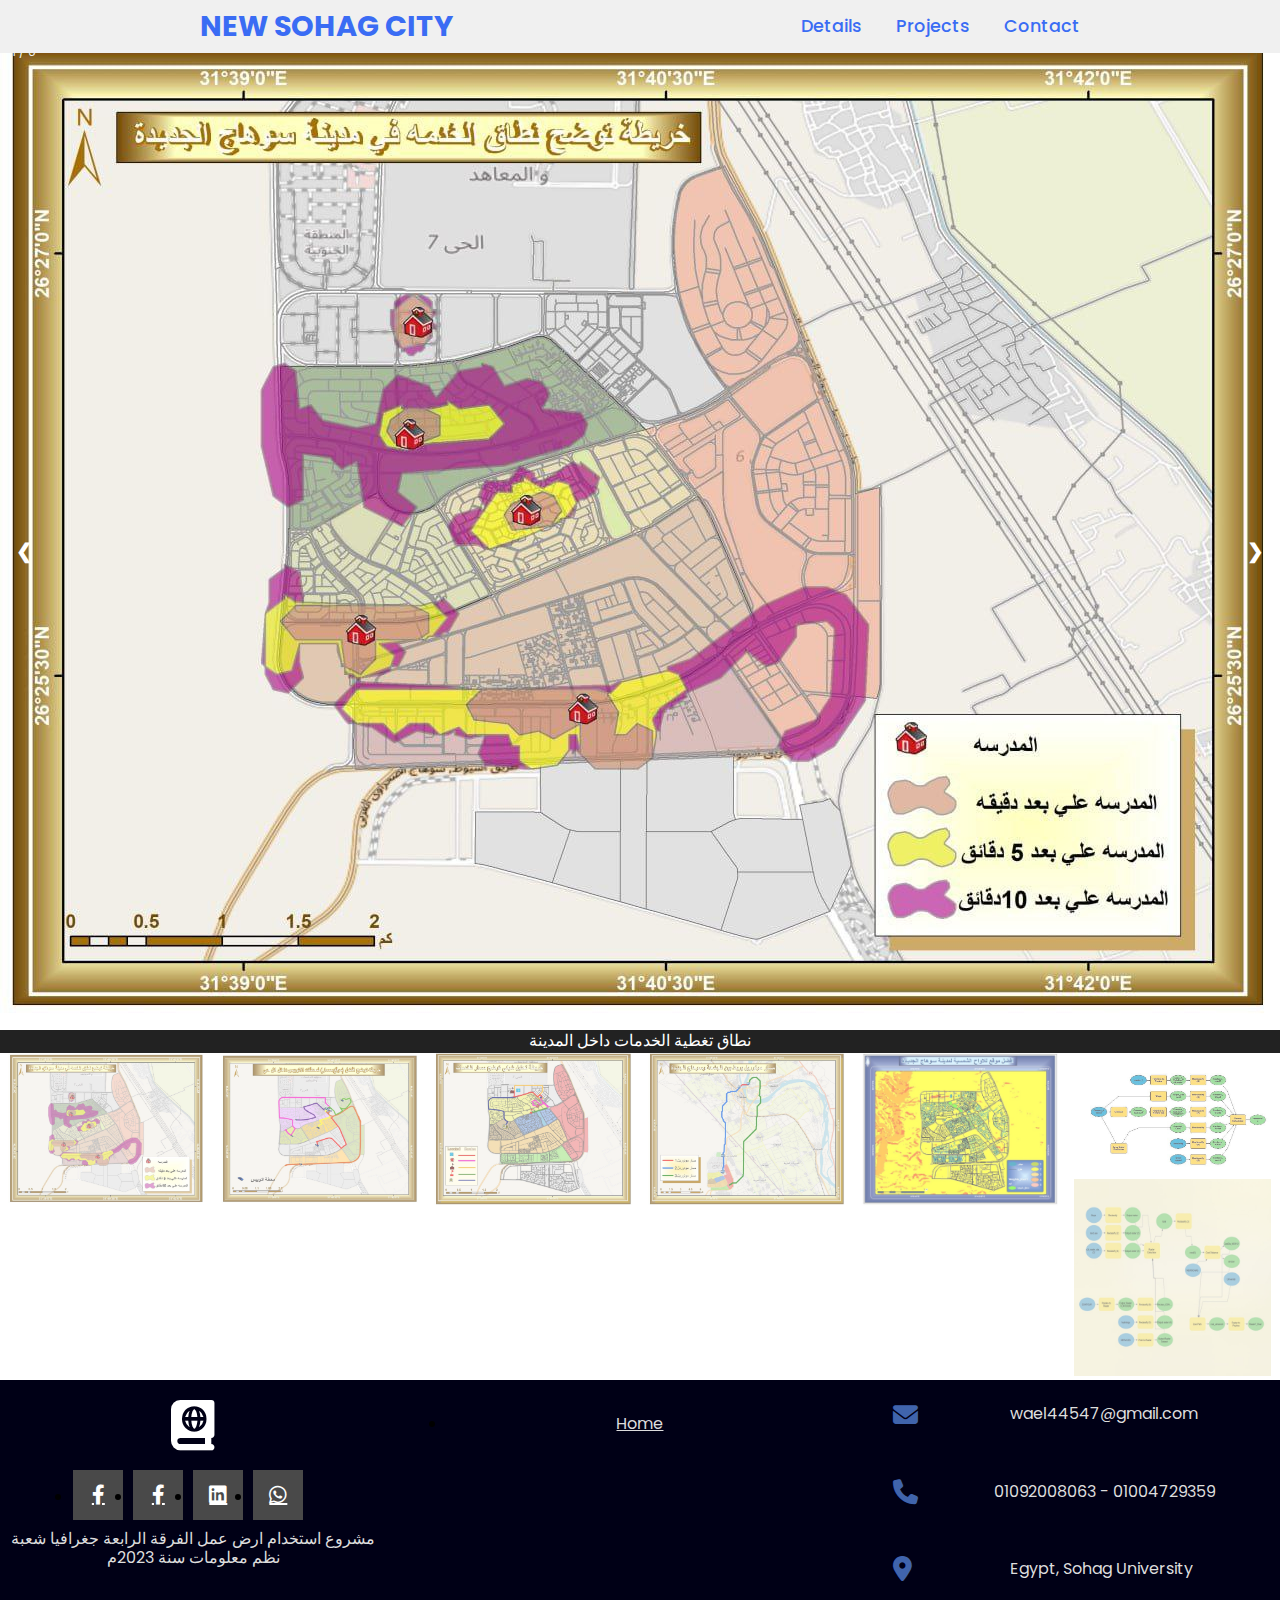
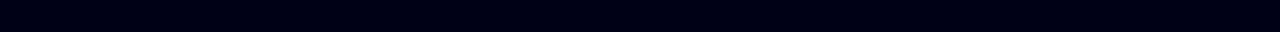
<file: GALL2.html>
<!DOCTYPE html>
<html lang="en">
<head>
    <meta charset="UTF-8">
    <meta http-equiv="X-UA-Compatible" content="IE=edge">
    <meta name="viewport" content="width=device-width, initial-scale=1.0">
    <link rel="stylesheet" herf="https://cdnjs.cloudflare.com/ajax/libs/font-awesome/6.2.1/css/all.min.css">
    <link rel="stylesheet" href="style.css">
    <link rel="stylesheet" href="css/all.css">
    <link rel="stylesheet" href="css/fontawesome.css">
    <link rel="stylesheet" href="css/fontawesome.min.css">
    <link rel="stylesheet" href="normalize.css">
    <title>Gallary</title>
</head>
<body>
  <header>
    <a href="index.html#main" class="logo">New Sohag City</a>
    <nav class="navigation">
        <a href="index.html#services">Details</a>
        <a href="index.html#projects">Projects</a>
        <a href="Team.html">Contact</a>
    </nav>
</header>
<pre>


</pre>
<!-- Container for the image gallery -->
<div class="container">

    <!-- Full-width images with number text -->
    <div class="mySlides">
      <div class="numbertext">1 / 6</div>
        <img src="photo/khadmat.jpg" style="width:100%">
    </div>
  
    <div class="mySlides">
      <div class="numbertext">2 / 6</div>
        <img src="photo/m7tat.jpg" style="width:100%">
    </div>
  
    <div class="mySlides">
      <div class="numbertext">3 / 6</div>
        <img src="photo/msar.jpg" style="width:100%">
    </div>
  
    <div class="mySlides">
      <div class="numbertext">4 / 6</div>
        <img src="photo/moral.jpg" style="width:100%">
    </div>
  
    <div class="mySlides">
      <div class="numbertext">5 / 6</div>
        <img src="photo/sun.jpg" style="width:100%">
    </div>
  
    <div class="mySlides">
      <div class="numbertext">6 / 6</div>
        <img src="photo/model sun.jpg" style="width:100%">
    </div>
    <div class="mySlides">
        <div class="numbertext">6 / 6</div>
          <img src="photo/model mon.jpg" style="width:100%">
      </div>
  
    <!-- Next and previous buttons -->
    <a class="prev" onclick="plusSlides(-1)">&#10094;</a>
    <a class="next" onclick="plusSlides(1)">&#10095;</a>
  
    <!-- Image text -->
    <div class="caption-container">
      <p id="caption"></p>
    </div>
  
    <!-- Thumbnail images -->
    <div class="row">
      <div class="column">
        <img class="demo cursor" src="photo/khadmat.jpg" style="width:100%" onclick="currentSlide(1)" alt="نطاق تغطية الخدمات داخل المدينة">
      </div>
      <div class="column">
        <img class="demo cursor" src="photo/m7tat.jpg" style="width:100%" onclick="currentSlide(2)" alt=" مقترح لاماكن محطات اتوبيس تخدم جميع احياء المدينة">
      </div>
      <div class="column">
        <img class="demo cursor" src="photo/msar.jpg" style="width:100%" onclick="currentSlide(3)" alt="مسار الخدمات داخل المدينة من والي الموقف">
      </div>
      <div class="column">
        <img class="demo cursor" src="photo/moral.jpg" style="width:100%" onclick="currentSlide(4)" alt=" مقترح لمسار منوريل يربط المدينة بالجامعة القديمة والجديدة  ">
      </div>
      <div class="column">
        <img class="demo cursor" src="photo/sun.jpg" style="width:100%" onclick="currentSlide(5)" alt=" افضل موقع لانشاء محطة طاقة شمسية">
      </div>
      <div class="column">
        <img class="demo cursor" src="photo/model sun.jpg" style="width:100%" onclick="currentSlide(6)" alt=" الموديل المستخدم في الطاقة الشمسية">
      </div>
      <div class="column">
        <img class="demo cursor" src="photo/model mon.jpg" style="width:100%" onclick="currentSlide(6)" alt=" الموديل المستخدم في المنوريل">
      </div>
    </div>
  </div>
 
  <footer>
    <div class="container">
      <div class="box">
      <a href="#" class="atl"><i class="fa-solid fa-book-atlas"></i></a>
      <ul class="social">
          <li>
          <a href="https://www.facebook.com/wael.fathy27?mibextid=ZbWKwL" class="facebook">
              <i class="fab fa-facebook-f"></i>
          </a>
          </li>
          <li>
            <a href="https://www.facebook.com/noura.adil.752?mibextid=ZbWKwL" class="facebook">
                <i class="fab fa-facebook-f"></i>
            </a>
            </li>
          <li>
          <a href="#" class="linkedin">
              <i class="fa-brands fa-linkedin"></i>
          </a>
          </li>
          <li>
          <a href="wa.me/+201092008063" class="whatsapp">
              <i class="fa-brands fa-whatsapp"></i>
          </a>
          </li>
      </ul>
      <p class="text">
        مشروع استخدام ارض
        عمل الفرقة الرابعة جغرافيا شعبة نظم معلومات سنة 2023م
        
        </p>
      </div>
      <div class="box">
        <ul class="links">
          <li><a href="indx.html">Home</a></li>
        
        
        </ul>
      </div>
      <div class="box">
        <div class="line">
          <i class="fa-solid fa-envelope"></i>
          <div class="info">wael44547@gmail.com</div>
        </div>
        <div class="line">
          <i class="fa-solid fa-phone"></i>
          <div class="info">
            01092008063 - 01004729359
          </div>
        </div>
        <div class="line">
          <i class="fa-solid fa-location-dot"></i>
          <div class="info">Egypt, Sohag University</div>
        </div>
      </div>
    </div>
  </footer>
  <!-- End Footer -->
    <script src="gal.js"></script>
  </body>
  </html>
</file>
<file: style.css>
@import url('https://fonts.googleapis.com/css2?family=Poppins:ital,wght@0,100;0,200;0,300;0,400;0,500;0,600;0,700;0,800;0,900;1,100;1,200;1,300;1,400;1,500;1,600;1,700;1,800;1,900&display=swap');

*{
    font-family: 'Poppins', sans-serif;
    margin: 0;
    padding: 0;
    box-sizing: border-box;
    scroll-behavior: smooth; 
}


header {
    background-color: #f0f0f0;
    width: 100%;
    position: fixed;
    z-index: 999;
    display: flex;
    justify-content: space-between;
    align-items: center;
    padding: 10px 200px ;
}

.logo{
    text-decoration: none;
    color: #3a6cf4;
    text-transform: uppercase;
    font-weight: 700;
    font-size: 1.8em;
}

.navigation a{
    color: #3a6cf4;
    text-decoration: none;
    font-size: 1.1em;
    font-weight: 500;
    padding-left: 30px;
}

.navigation a:hover{
    color: #601cfc;
}

section {
    padding: 100px 200px;
}

.main {
    width: 100%;
    min-height: 100vh;
    display: flex;
    align-items: center;
    background: url(photo/main.jpg) no-repeat;
    background-size: cover;
    background-position: center;
    background-attachment: fixed;
}

.main h2 {
    color: #fff;
    font-size: 1.4em;
    font-weight: 500;
}

.main h2 span {
    display: inline-block;
    margin-top: 10px;
    color: #4e9eff;
    font-size: 3em;
    font-weight: 600;
}

.main h3 {
    color: #fff;
    font-size: 2em;
    font-weight: 700;
    letter-spacing: 1px;
    margin-top: 10px;
    margin-bottom: 30px;
}

.main-btn {
    color: #fff;
    background-color: #3a6cf4;
    text-decoration: none;
    font-size: 1.1em;
    font-weight: 600;
    display: inline-block;
    padding: 0.9375em 2.1875em;
    letter-spacing: 1px;
    border-radius: 15px;
    margin-bottom: 40px;
    transition: 0.7s ease;
}

.main-btn:hover {
    background-color: #0a49f6;
    transform: scale(1.1);
}

.social-icons a {
    color: #fff;
    font-size: 1.7em;
    padding-right: 30px;
}

.title {
    display: flex;
    justify-content: center;
    color: #3a6cf4;
    font-size: 2.2em;
    font-weight: 800;
    margin-bottom: 30px;
}

.content {
    display: flex;
    justify-content: center center;
    flex-direction: row;
    flex-wrap: wrap;
}

.card {
    background-color: #fff;
    width: 21.25em;
    box-shadow: 0 5px 25px rgba(1 1 1 / 15%);
    border-radius: 10px;
    padding: 25px;
    margin: 15px;
    transition: 0.7s ease;
}

.card:hover {
    transform: scale(1.1);
}

.card{
    display: flex;
    justify-content: center center;
    flex-direction: row;
    flex-wrap: wrap;
}
 .icon {
    color: #3a6cf4;
    font-size: 6em;
    text-align: center center;
    display: flex;
    justify-content: center ;
    flex-direction: row;
    flex-wrap: wrap;

}

.info {
    text-align: center;
}

.info h3{
    color: #3a6cf4;
    font-size: 1.2em;
    font-weight: 700;
    margin: 10px;
}

.projects {
    background-color: #000016;
}

.projects .content{
    margin-top: 30px;
}

.project-card {
    background-color: #fff;
    border: 1px solid #fff;
    min-height: 14em;
    width: 23em;
    overflow: hidden;
    border-radius: 10px;
    margin: 20px;
    transition: 0.7s ease;
}

.project-card:hover {
   transform: scale(1.1);
}

.project-card:hover .project-image {
    opacity: 0.9;
 }

.project-image img{
    width: 100%
}

.project-info {
    padding: 1em;
}

.project-category {
    font-size: 0.8em;
    color: #000;
}

.project-title {
    display: flex;
    justify-content: space-between;
    text-transform: uppercase;
    font-weight: 800;
    margin-top: 10px;
}

.more-details {
    text-decoration: none;
    color: #3a6cf4;
}

.more-details:hover {
    color: #601cfc;
}

.contact .icon{
    font-size: 4.5em;
}

.contact .info h3 {
    color: #000;
}

.contact .info p {
    font-size: 1.5em;
}

.footer {
    background-color: #3a6cf4;
    color: #fff;
    padding: 2em;
    display: flex;
    justify-content: space-between;
}

.footer-title {
    font-size: 1.3em;
    font-weight: 600;
}

.footer-title span {
    color: #3a6cf4;
}

.footer .social-icons a{
    font-size: 1.3em;
    padding: 0 12px 0 0;
}

@media (max-width:1023px){
    header{
        padding: 12px 20px;
    }

    .navigation a{
        padding-left: 10px;
    }

    .title{
        font-size: 1.8em;
    }

    section{
        padding: 80px 20px;
    }

    .main-content h2{
        font-size: 1em;
    }

    .main-content h3{
        font-size: 1.6em;
    }

    .content{
        flex-direction: column;
        align-items: center;
    }

}

@media (max-width:641px){
    body{
        font-size: 12px;
    }

    .main-content h2{
        font-size: 0.8em;
    }

    .main-content h3{
        font-size: 1.4em;
    }
}

@media (max-width:300px){
    body{
        font-size: 10px;
     
    }
}

footer {
    background-color: #000016;
    text-align: center;
    padding-top: 20px;
  }
  footer .container {
    display: grid;
    grid-template-columns: repeat(auto-fill, minmax(280px, 1fr));
    gap: 60px;
  }
  footer .box .atl i {
    color: white;
    font-size: 50px;
    margin: 0 0 20px;
  }
  footer .box .social {
    display: flex;
    justify-content: center;
    align-items: center;
    margin-bottom: 10px;
  }
  footer .box .social li {
    margin-right: 10px;
  }
  footer .box .social li a {
    background-color: #494949;
    color: #fff;
    display: inline-flex;
    justify-content: center;
    align-items: center;
    width: 50px;
    height: 50px;
    font-size: 20px;
    transition: 0.3s;
  }
    footer .box .social .facebook:hover {
    background-color: #4064ac;
  }
  footer .box .social .linkedin:hover {
    background-color: #0077b0;
  }
  footer .box .social .whatsapp:hover {
    background-color: rgb(11, 177, 42);
  }
  footer .box .text {
    line-height: 2,5;
    color: #ddd;
    direction: rtl;
  }
  footer .box .links {
      text-align: center;
  }
  footer .box .links li {
    padding: 15px 0;
    transition: 0.3s;
  }
  footer .box .links li:not(:last-child) {
    border-bottom: 1px solid #444;
  }
  footer .box .links li:hover {
    padding-left: 10px;
  }
  footer .box .links li a {
    color: #ddd;
    transition: 0.5s;
  }
  footer .box .line {
    display: flex;
    align-items: center;
    color: #ddd;
    margin-bottom: 50px;
  }
  @media (max-width: 767px) {
    footer .box .line {
      flex-direction: column;
      margin-bottom: 20px;
    }
  }
  footer .box .line i {
    font-size: 25px;
    color: #4064ac;
    margin-right: 10px;
  }
  @media (max-width: 767px) {
    footer .box .line i {
      margin-right: 0;
      margin-bottom: 15px;
    }
  }
  footer .box .line .info {
    line-height: 1.7;
    flex: 1;
  }
  
  .box-5 {
    width: 100%;
    margin: 0 auto 100px;
    display: flex;
    flex-direction: column;
    text-align: center;
    background-color: #0077b0;
    gap: 10px;
  }
  .img-5 img {
    height: 400px;
    width: 100%;
    object-fit: contain;
    
  }
  .box-5 button {
    border: none;
    outline: 0;
    display: inline-block;
    padding: 15px;
    color: white;
    background-color: #000;
    text-align: center;
    cursor: pointer;
    width: 100%;
  }
  .box-5 p {
    font-size: 16px;
    padding: 10px;
    font-weight: bold;
  }
  .box-5 h2 {
    font-size: 30px;
  }
  #myBtn {
    display: none;
    position: fixed;
    bottom: 20px;
    right: 15px;
    z-index: 99;
    font-size: 18px;
    border: none;
    outline: none;
    background-color: red;
    color: white;
    cursor: pointer;
    padding: 15px;
    border-radius: 4px;
  }
  .prof {
    display: flex;
    justify-content: center;
    gap: 100px;
    margin-bottom: 100px;
    flex-wrap: wrap;
    background: linear-gradient( to left, #1d2933,#f3f3f3);
  
  }
  .p-info {
    padding: 10px; 
  }
  .karim {
    position: relative;
    top: -24px;
  }
  @media (max-width: 767px) {
    .karim {
      order: -1;
    }
  }
  .row > .column {
    padding: 0 8px;
  }
  
  .row:after {
    content: "";
    display: table;
    clear: both;
  }
  
  /* Create four equal columns that floats next to eachother */
  .column {
    float: left;
    width: 25%;
  }
  
  /* The Modal (background) */
  .modal {
    display: none;
    position: fixed;
    z-index: 999;
    padding-top: 95px;
    left: 0;
    top: 0;
    width: 100%;
    height: 100%;
    overflow: auto;
    background-color: #000016;
  }
  
  /* Modal Content */
  .modal-content {
    position: relative;
    background-color: #fefefe;
    margin: auto;
    padding: 0;
    width: 90%;
    max-width: 1200px;
  }
  
  /* The Close Button */
  .close {
    color: white;
    position: absolute;
    top: 10px;
    right: 25px;
    font-size: 35px;
    font-weight: bold;
  }
  
  .close:hover,
  .close:focus {
    color: #999;
    text-decoration: none;
    cursor: pointer;
  }
  
  /* Hide the slides by default */
  .mySlides {
    display: none;
  }
  
  /* Next & previous buttons */
  .prev,
  .next {
    cursor: pointer;
    position: absolute;
    top: 50%;
    width: auto;
    padding: 16px;
    margin-top: -50px;
    color: #000016;
    font-weight: bold;
    font-size: 20px;
    transition: 0.6s ease;
    border-radius: 0 3px 3px 0;
    user-select: none;
    -webkit-user-select: none;
  }
  
  /* Position the "next button" to the right */
  .next {
    right: 0;
    border-radius: 3px 0 0 3px;
  }
  
  /* On hover, add a black background color with a little bit see-through */
  .prev:hover,
  .next:hover {
    background-color: rgba(0, 0, 0, 0.8);
  }
  
  /* Number text (1/3 etc) */
  .numbertext {
    color: #f2f2f2;
    font-size: 12px;
    padding: 8px 12px;
    position: absolute;
    top: 0;
  }
  
  /* Caption text */
  .caption-container {
    text-align: center;
    background-color: black;
    padding: 2px 16px;
    color: white;
  }
  
  img.demo {
    opacity: 0.6;
  }
  
  .active,
  .demo:hover {
    opacity: 1;
  }
  
  img.hover-shadow {
    transition: 0.3s;
  }
  
  .hover-shadow:hover {
    box-shadow: 0 4px 8px 0 rgba(0, 0, 0, 0.2), 0 6px 20px 0 rgba(0, 0, 0, 0.19);
  }
  * {
    box-sizing: border-box;
  }
  
  /* Position the image container (needed to position the left and right arrows) */
  .container {
    position: relative;
  }
  
  /* Hide the images by default */
  .mySlides {
    display: none;
  }
  
  /* Add a pointer when hovering over the thumbnail images */
  .cursor {
    cursor: pointer;
  }
  
  /* Next & previous buttons */
  .prev,
  .next {
    cursor: pointer;
    position: absolute;
    top: 40%;
    width: auto;
    padding: 16px;
    margin-top: -50px;
    color: white;
    font-weight: bold;
    font-size: 20px;
    border-radius: 0 3px 3px 0;
    user-select: none;
    -webkit-user-select: none;
  }
  
  /* Position the "next button" to the right */
  .next {
    right: 0;
    border-radius: 3px 0 0 3px;
  }
  
  /* On hover, add a black background color with a little bit see-through */
  .prev:hover,
  .next:hover {
    background-color: rgba(0, 0, 0, 0.8);
  }
  
  /* Number text (1/3 etc) */
  .numbertext {
    color: #f2f2f2;
    font-size: 12px;
    padding: 8px 12px;
    position: absolute;
    top: 0;
  }
  
  /* Container for image text */
  .caption-container {
    text-align: center;
    background-color: #222;
    padding: 2px 16px;
    color: white;
  }
  
  .row:after {
    content: "";
    display: table;
    clear: both;
  }
  
  /* Six columns side by side */
  .column {
    float: left;
    width: 16.66%;
  }
  
  /* Add a transparency effect for thumnbail images */
  .demo {
    opacity: 0.6;
  }
  
  .active,
  .demo:hover {
    opacity: 1;
  }
  @media (max-width:1023px){
    header{
        padding: 12px 20px;
    }

    .navigation a{
        padding-left: 10px;
    }

    .title{
        font-size: 1.8em;
    }

    section{
        padding: 80px 20px;
    }

    .main-content h2{
        font-size: 1em;
    }

    .main-content h3{
        font-size: 1.6em;
    }

    .content{
        flex-direction: column;
        align-items: center;
    }

}

@media (max-width:641px){
    body{
        font-size: 12px;
    }

    .main-content h2{
        font-size: 0.8em;
    }

    .main-content h3{
        font-size: 1.4em;
    }
}

@media (max-width:300px){
    body{
        font-size: 10px;
     
    }
}
</file>
